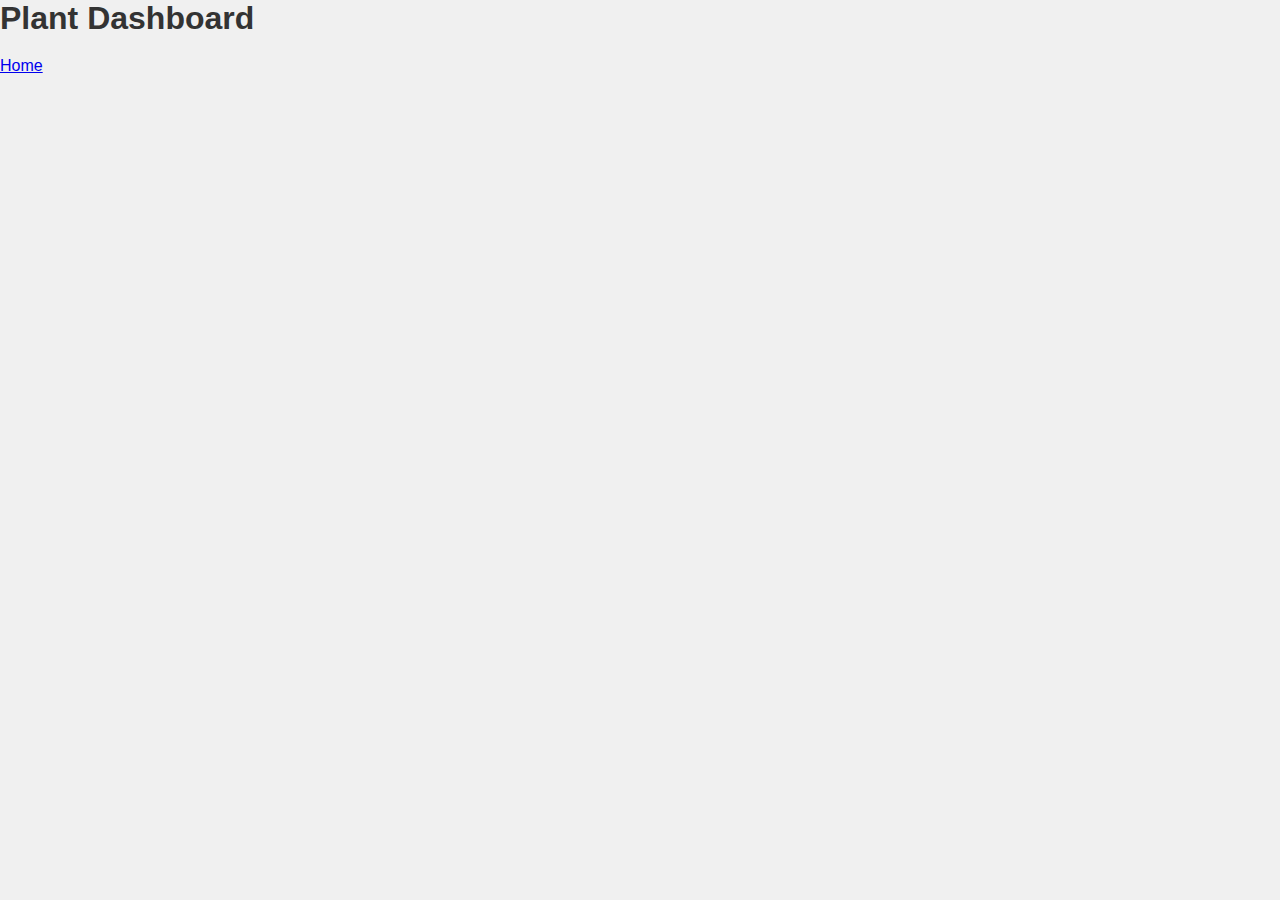
<file: templates/dashboard.html>
<!DOCTYPE html>
<html lang="en">
<head>
    <meta charset="UTF-8">
    <meta name="viewport" content="width=device-width, initial-scale=1.0">
    <title>Plant Dashboard</title>
    <script src="https://cdn.plot.ly/plotly-latest.min.js"></script>
    <link rel="stylesheet" href="styles.css">
</head>
<body>
    <h1>Plant Dashboard</h1>
    <a href="/">Home</a>
    <div id="graphs">
        <script>
            var graphs = {{ graph_json | safe }};
            for (var i = 0; i < graphs.length; i++) {
                var graph = graphs[i];
                Plotly.newPlot('graphs', [graph]);
            }
        </script>
    </div>
</body>
</html>
</file>
<file: templates/styles.css>
/* Reset default margin and padding */
body, h1, ul, li, form, input, select {
    margin: 0;
    padding: 0;
}

/* Apply a background color and set font family */
body {
    background-color: #f0f0f0;
    font-family: Arial, sans-serif;
}

/* Container for content */
.container {
    max-width: 800px;
    margin: 20px auto;
    padding: 20px;
    background-color: #fff;
    border-radius: 8px;
    box-shadow: 0 0 10px rgba(0, 0, 0, 0.1);
}

/* Page title */
h1 {
    color: #333;
    margin-bottom: 20px;
}

/* Form styling */
form {
    margin-bottom: 20px;
}

label {
    display: block;
    margin-bottom: 5px;
    color: #555;
}

input[type="text"],
select {
    width: 100%;
    padding: 10px;
    border: 1px solid #ccc;
    border-radius: 5px;
    margin-bottom: 10px;
}

input[type="submit"] {
    background-color: #007bff;
    color: #fff;
    padding: 10px 20px;
    border: none;
    border-radius: 5px;
    cursor: pointer;
}

input[type="submit"]:hover {
    background-color: #0056b3;
}

/* Plant list */
ul {
    list-s
</file>
